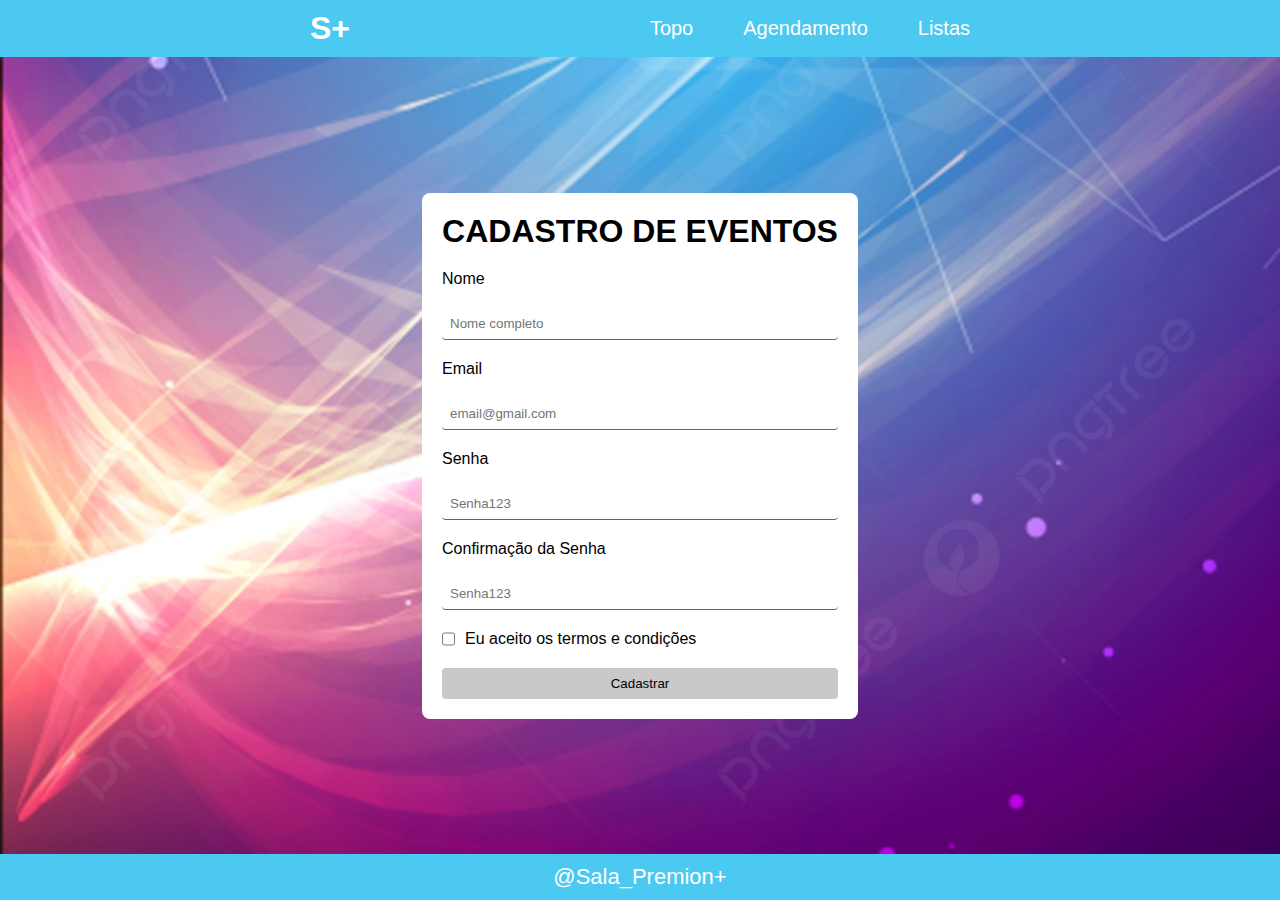
<file: index.html>
<!DOCTYPE html>
<html lang="pt-br">

<head>
    <meta charset="UTF-8">
    <meta name="viewport" content="width=device-width, initial-scale=1.0">
    <title>EVENTO+</title>
    <link rel="stylesheet" href="style.css">
    <script>
        fetch('cabecalho.html')
            .then(response => response.text())
            .then(html => document.getElementById('cabecalho').innerHTML = html)

        fetch('footer.html')
            .then(response => response.text())
            .then(html => document.getElementById('footer').innerHTML = html)
    </script>
</head>

<body>
    <div id="cabecalho"></div>

    <div class="container">

        <form action="form-cadastro.html">
            <h1>CADASTRO DE EVENTOS</h1>

            <label for="nome">Nome</label>
            <input type="text" id="nome" name="nome" required placeholder="Nome completo">

            <label for="email">Email</label>
            <input type="email" id="email" name="email" required placeholder="email@gmail.com">

            <label for="senha">Senha</label>
            <input type="password" name="senha" id="senha" required placeholder="Senha123">

            <label for="confirmarSenha">Confirmação da Senha</label>
            <input type="password" name="confirmarSenha" id="confirmarSenha" required placeholder="Senha123">

            <div class="confirmacaoCheck">
                <input type="checkbox" name="confirmacao" id="confirmacao">
                <label for="confirmacao" id="labelConfirmacao">Eu aceito os termos e condições</label>
            </div>

            <button type="submit" class="cadastro" id="cadastro" onclick="validarSenha(event)">Cadastrar</button>

        </form>

    </div>

    <div id="footer"></div>

    <script src="script.js"></script>
</body>

</html>
</file>
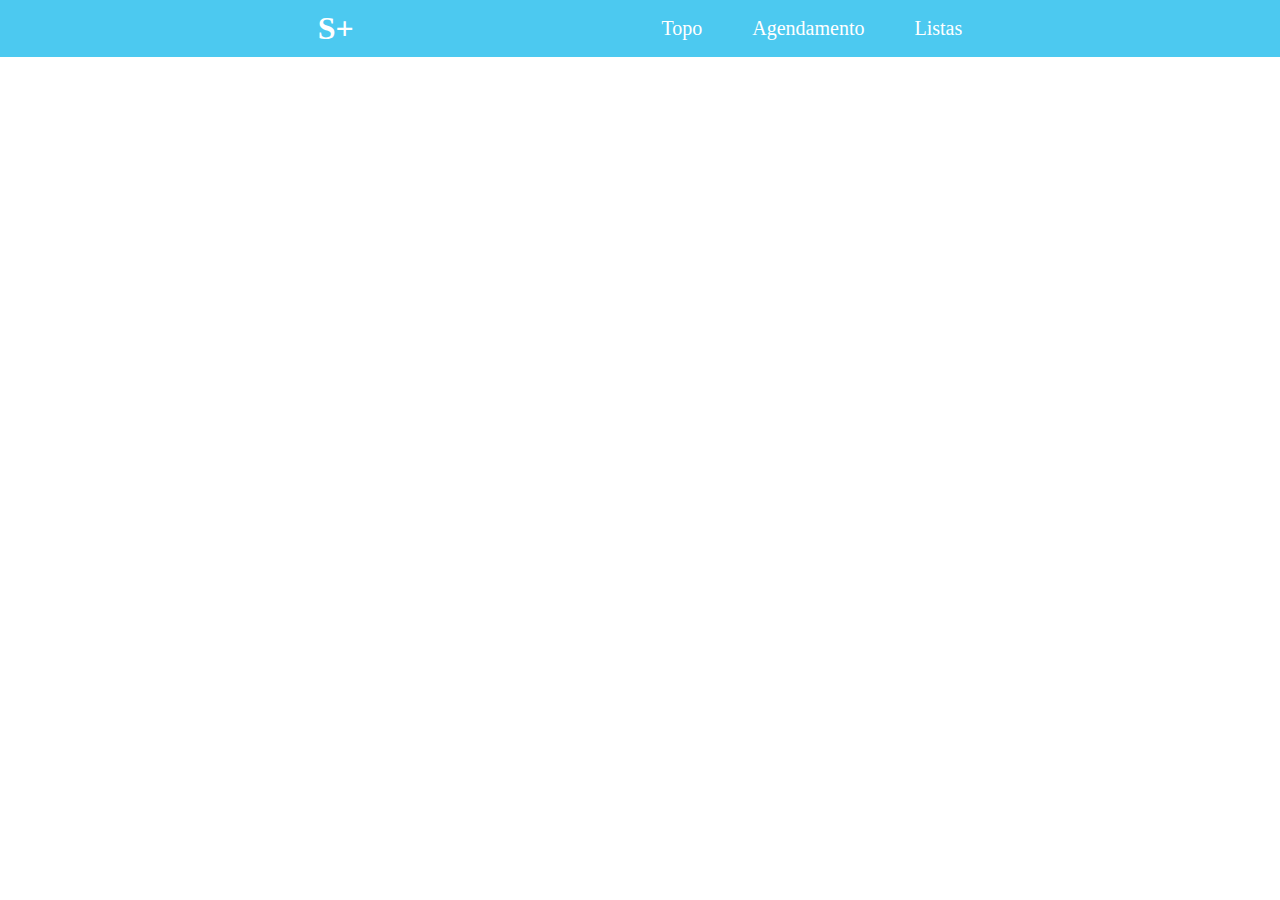
<file: cabecalho.html>
<!DOCTYPE html>
<html lang="en">
<head>
    <meta charset="UTF-8">
    <meta name="viewport" content="width=device-width, initial-scale=1.0">
    <link rel="stylesheet" href="topo.css">
</head>
<body>
    <header>
        <h1 class="topos">S+</h1>

        <nav>
            <a href="#">Topo</a>
            <a href="#">Agendamento</a>
            <a href="#">Listas</a>
        </nav>
    </header>
</body>
</html>
</file>
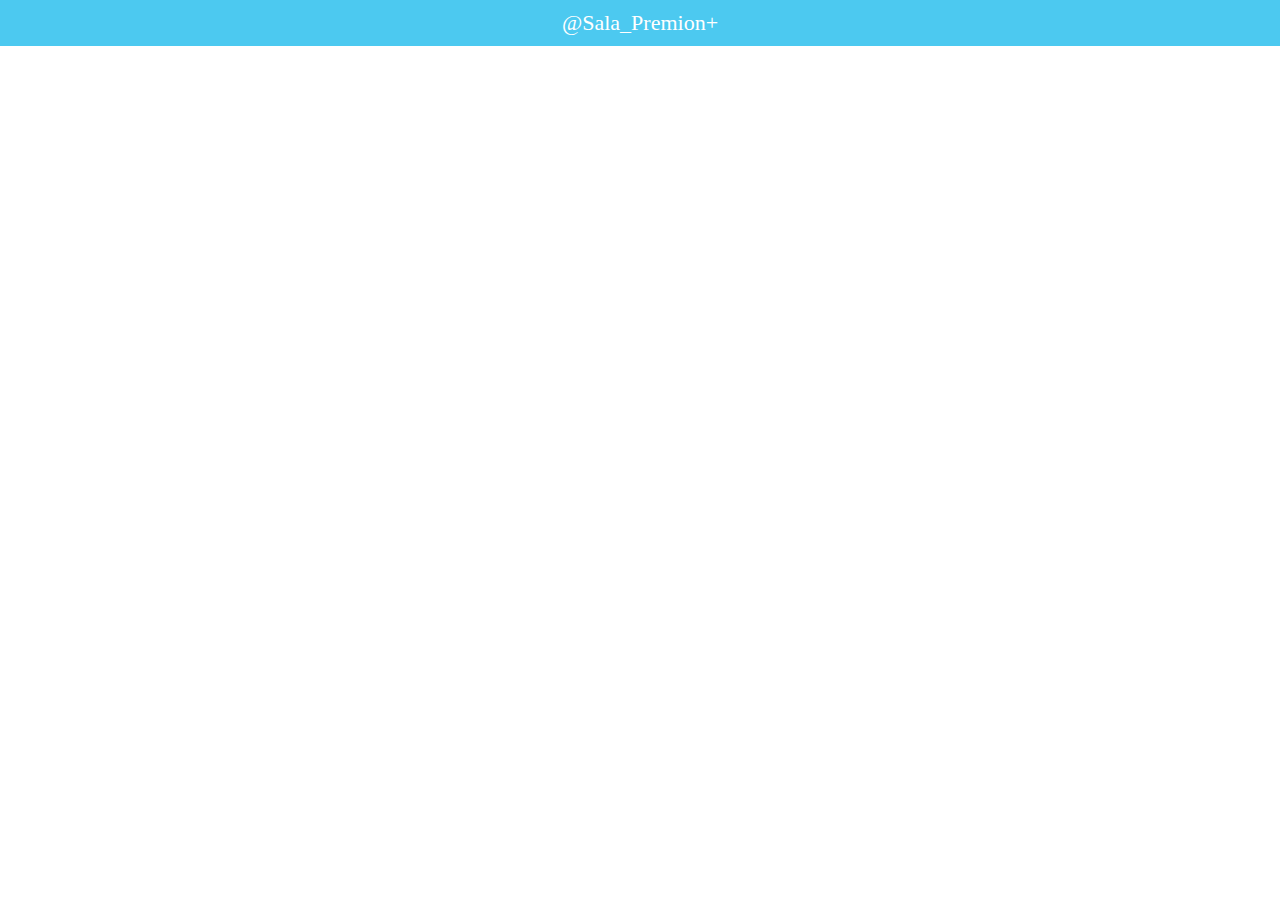
<file: footer.html>
<!DOCTYPE html>
<html lang="en">
<head>
    <meta charset="UTF-8">
    <meta name="viewport" content="width=device-width, initial-scale=1.0">
    <link rel="stylesheet" href="topo.css">
</head>
<body>
    <footer>
        @Sala_Premion+
    </footer>
</body>
</html>
</file>
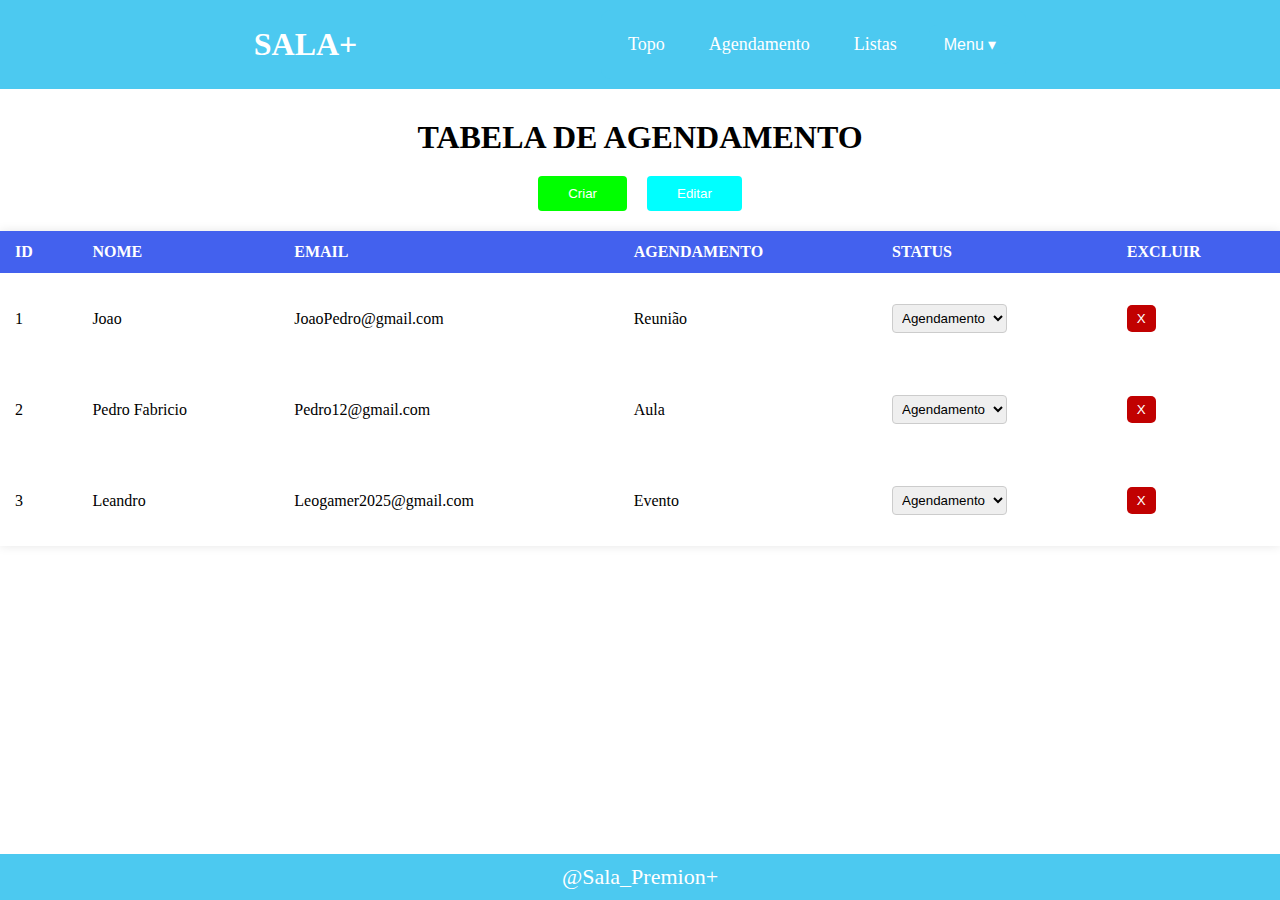
<file: form-cadastro.html>
<!DOCTYPE html>
<html lang="PT-BR">

<head>
    <meta charset="UTF-8">
    <meta name="viewport" content="width=device-width, initial-scale=1.0">
    <title>Pagina Principal</title>
    <link rel="stylesheet" href="stylePrincipal.css">
</head>
<script>
    fetch('/pages/cabecalho2.html')
        .then(response => response.text())
        .then(html => document.getElementById("cabecalho").innerHTML = html)

    fetch('footer.html')
        .then(response => response.text())
        .then(html => document.getElementById("footer").innerHTML = html)
</script>

<body>
    <div id="cabecalho"></div>

    <div class="containerTabela">
        <div class="nome">
            <h1 class="nomeTabela">TABELA DE AGENDAMENTO</h1>
        </div>

        <div class="butao">
            <button onclick="criar()" id="criar">Criar</button>
            <button onclick="editar()" id="editar">Editar</button>
        </div>

        <table>
            <thead>
                <tr>
                    <th>ID</th>
                    <th>NOME</th>
                    <th>EMAIL</th>
                    <th>AGENDAMENTO</th>
                    <th>STATUS</th>
                    <th>EXCLUIR</th>
                </tr>
            </thead>

            <tbody>
                <tr>
                    <td>1</td>
                    <td>Joao</td>
                    <td>JoaoPedro@gmail.com</td>
                    <td>Reunião</td>
                    <td>
                        <select>
                            <option value="agendamento">Agendamento</option>
                            <option value="na_lista">Na lista</option>
                            <option value="cancelado">Cancelado</option>
                        </select>
                    </td>
                    <td>
                        <button class="excluir">X</button>
                    </td>
                </tr>

                <tr>
                    <td>2</td>
                    <td>Pedro Fabricio</td>
                    <td>Pedro12@gmail.com</td>
                    <td>Aula</td>
                    <td>
                        <select>
                            <option value="agendamento">Agendamento</option>
                            <option value="na_lista">Na lista</option>
                            <option value="cancelado">Cancelado</option>
                        </select>
                    </td>
                    <td>
                        <button class="excluir">X</button>
                    </td>
                </tr>

                <tr>
                    <td>3</td>
                    <td>Leandro</td>
                    <td>Leogamer2025@gmail.com</td>
                    <td>Evento</td>
                    <td>
                        <select>
                            <option value="agendamento">Agendamento</option>
                            <option value="na_lista">Na lista</option>
                            <option value="cancelado">Cancelado</option>
                        </select>
                    </td>
                    <td>
                        <button class="excluir">X</button>
                    </td>
                </tr>
            </tbody>
        </table>

    </div>

    <div id="footer"></div>

    <script src="script.js"></script>
</body>

</html>
</file>
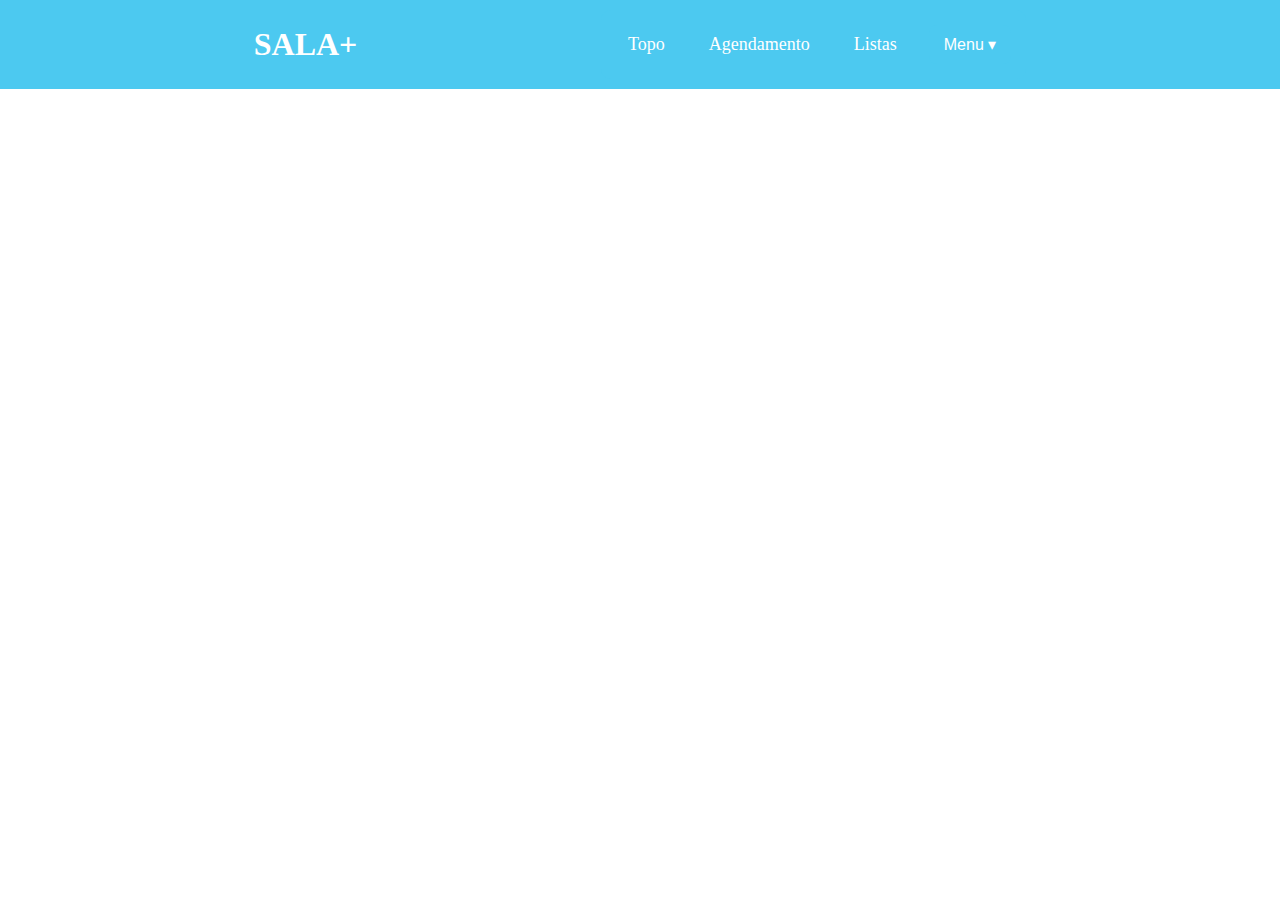
<file: pages/cabecalho2.html>
<!DOCTYPE html>
<html lang="en">

<head>
    <meta charset="UTF-8">
    <meta name="viewport" content="width=device-width, initial-scale=1.0">
    <link rel="stylesheet" href="/topo.css">
</head>

<body>
    <header>
        <h1 class="topos">SALA+</h1>

        <nav class="menu">
            <ul>
                <li><a href="#">Topo</a></li>
                <li><a href="#">Agendamento</a></li>
                <li><a href="#">Listas</a></li>

                <div class="dropdown">
                    <span class="drop-btn">Menu ▾</span>

                    <div class="dropdown-content">
                        <a href="/index.html"><img src="/img/definicoes.png" alt="Agendamento">Agendamento de Eventos</a>
                        <a href="/pages/cadastroCliente.html"><img src="/img/do-utilizador.png" alt="Cadastro">Cadastro de Usuario</a>
                        <a href="/pages/PaginaInicial.html"><img src="/img/sair.png" alt="Sair">Sair</a>
                    </div>
                </div>

            </ul>
        </nav>
    </header>
</body>

</html>
</file>
<file: style.css>
*{
    padding: 0;
    margin: 0;
    box-sizing: border-box;
}

body{
    display: flex;
    flex-direction: column;
    width: 100%;
    background: url('img/imagem\ de\ fundo.png') no-repeat center;
    background-size: cover; /* Faz a imagem cobrir toda a tela */
    background-attachment: fixed; /* Mantém a imagem fixa ao rolar a página (opcional) */
    background-position: center;
    font-family: 'Gill Sans', 'Gill Sans MT', Calibri, 'Trebuchet MS', sans-serif;
    min-height: 100vh;
}

.container{
    display: flex;
    flex-direction: column;
    justify-content: center;
    align-items: center;
    flex:1;
}

form{
    display: flex;
    flex-direction: column;
    justify-content: center;
    gap: 20px;
    padding: 20px;
    background-color: white;
    border-radius: 8px;
}

input{
    border: transparent;
    border-bottom: 1px solid rgba(0, 0, 0, 0.612);
    border-radius: 4px;
    padding: 8px;
}

input:focus{
    border: 2px solid rgb(104, 104, 242);
    outline: none;
}

button{
    padding: 8px;
    border: none;
    border-radius: 4px;
    background-color: rgb(201, 201, 201);
    cursor: pointer;
}

button:hover{
    background-color: rgb(155, 155, 255);
    transition: 0.3s ease;
    color: white;
}

.confirmacaoCheck{
    display: flex;
    align-items: right;
    gap: 10px;
}

input.error, select.error {
    border: 2px solid red !important;
    background-color: #ffe6e6;
    transition: 0.3s;
}

.checkErro {
    color: red !important;  /* texto vermelho */
}
</file>
<file: topo.css>
*{
    padding: 0;
    margin: 0;
    box-sizing: border-box;
}

header{
    display: flex;
    align-items: center;
    justify-content: space-evenly;
    padding: 10px;
    background-color: #4CC9F0;
    color: white;
}

footer{
    padding: 10px;
    background-color: #4CC9F0;
    color: white;
    text-align: center;
    font-size: 22px;
}

a{
    text-decoration: none;
    font-size: 20px;
    color: white;
}

a:hover{
    color: #f26a8d;
}

nav{
    display: flex;
    gap: 50px;
}

.topos{
    cursor: pointer;
}

.topos:hover{
    color: #f26a8d;
}

.menu ul {
    list-style: none;
    display: flex;
    justify-content: center;
    align-items: center;
    gap: 20px;
    background-color: #4CC9F0;
    padding: 15px;
    border-radius: 10px;
}

.menu ul li a {
    color: white;
    text-decoration: none;
    font-size: 18px;
    padding: 8px 12px;
    transition: 0.3s;
}

.menu ul li a:hover {
    background-color: #4CC9F0;
    border-radius: 6px;
}

/* Dropdown */
.dropdown {
    position: relative;
    display: inline-block;
    font-family: Arial, sans-serif;
}

/* Botão (span) */
.drop-btn {
    background: #4CC9F0;
    color: white;
    padding: 10px 15px;
    border-radius: 8px;
    cursor: pointer;
    display: inline-block;
    transition: 0.3s;
}

/* Efeito hover no botão */
.drop-btn:hover {
    background: #4CC9F0;
}

/* Conteúdo do dropdown */
.dropdown-content {
    display: flex;
    flex-direction: column;
    position: absolute;
    top: 45px;
    left: 0;
    background: white;
    min-width: 160px;
    border-radius: 8px;
    box-shadow: 0 4px 10px rgba(0,0,0,0.15);
    opacity: 0;
    visibility: hidden;
    transform: translateY(10px);
    transition: 0.3s ease;
}

/* Estilo dos links */
.dropdown-content a {
    color: #333;
    padding: 10px;
    text-decoration: none;
    transition: 0.2s;
    font-size: 14px;
}

/* Hover nos links */
.dropdown-content a:hover {
    background: #eeeeee;
}

/* Mostrar dropdown ao passar o mouse */
.dropdown:hover .dropdown-content {
    opacity: 1;
    visibility: visible;
    transform: translateY(0);
}

img{
    width: 100%;
    max-width: 22px;
}
</file>
<file: stylePrincipal.css>
*{
    padding: 0;
    margin: 0;
    box-sizing: border-box;
}

body{
    display: flex;
    flex-direction: column;
    height: 100vh;
}

.nomeTabela{
    text-align: center;
    margin-top: 30px;
}

.containerTabela{
    flex: 1;
}

.butao{
    display: flex;
    align-items: center;
    justify-content: center;
    gap: 20px;
}

button{
    padding: 10px 30px;
    border: none;
    background-color: blue;
    border-radius: 4px;
    color: white;
    margin: 20px 0;
    cursor: pointer;
}

#criar{
    background-color: rgb(0, 255, 0);
}

#criar:hover{
    background-color: rgb(29, 174, 29);
}


#editar{
    background-color: aqua;
}

#editar:hover{
    background-color: rgb(28, 142, 142);
}

table{
    width: 100%;
    border-collapse: collapse;
    text-align: center;
    box-shadow: 0 0 10px rgba(0, 0, 0, 0.1);
}

thead{
    background: #4361ee;
    color: white;
}

th, td{
    padding: 12px 15px;
    text-align: left;
}

select{
    padding: 5px;
    border-radius: 4px;
    border: 1px solid #ccc;
}

button.excluir{
    background-color: rgb(193, 1, 1);
    color: white;
    border: none;
    padding: 6px 10px;
    cursor: pointer;
    border-radius: 5px;
}

button.excluir:hover{
    background-color: #ff1a1a;
}
</file>
